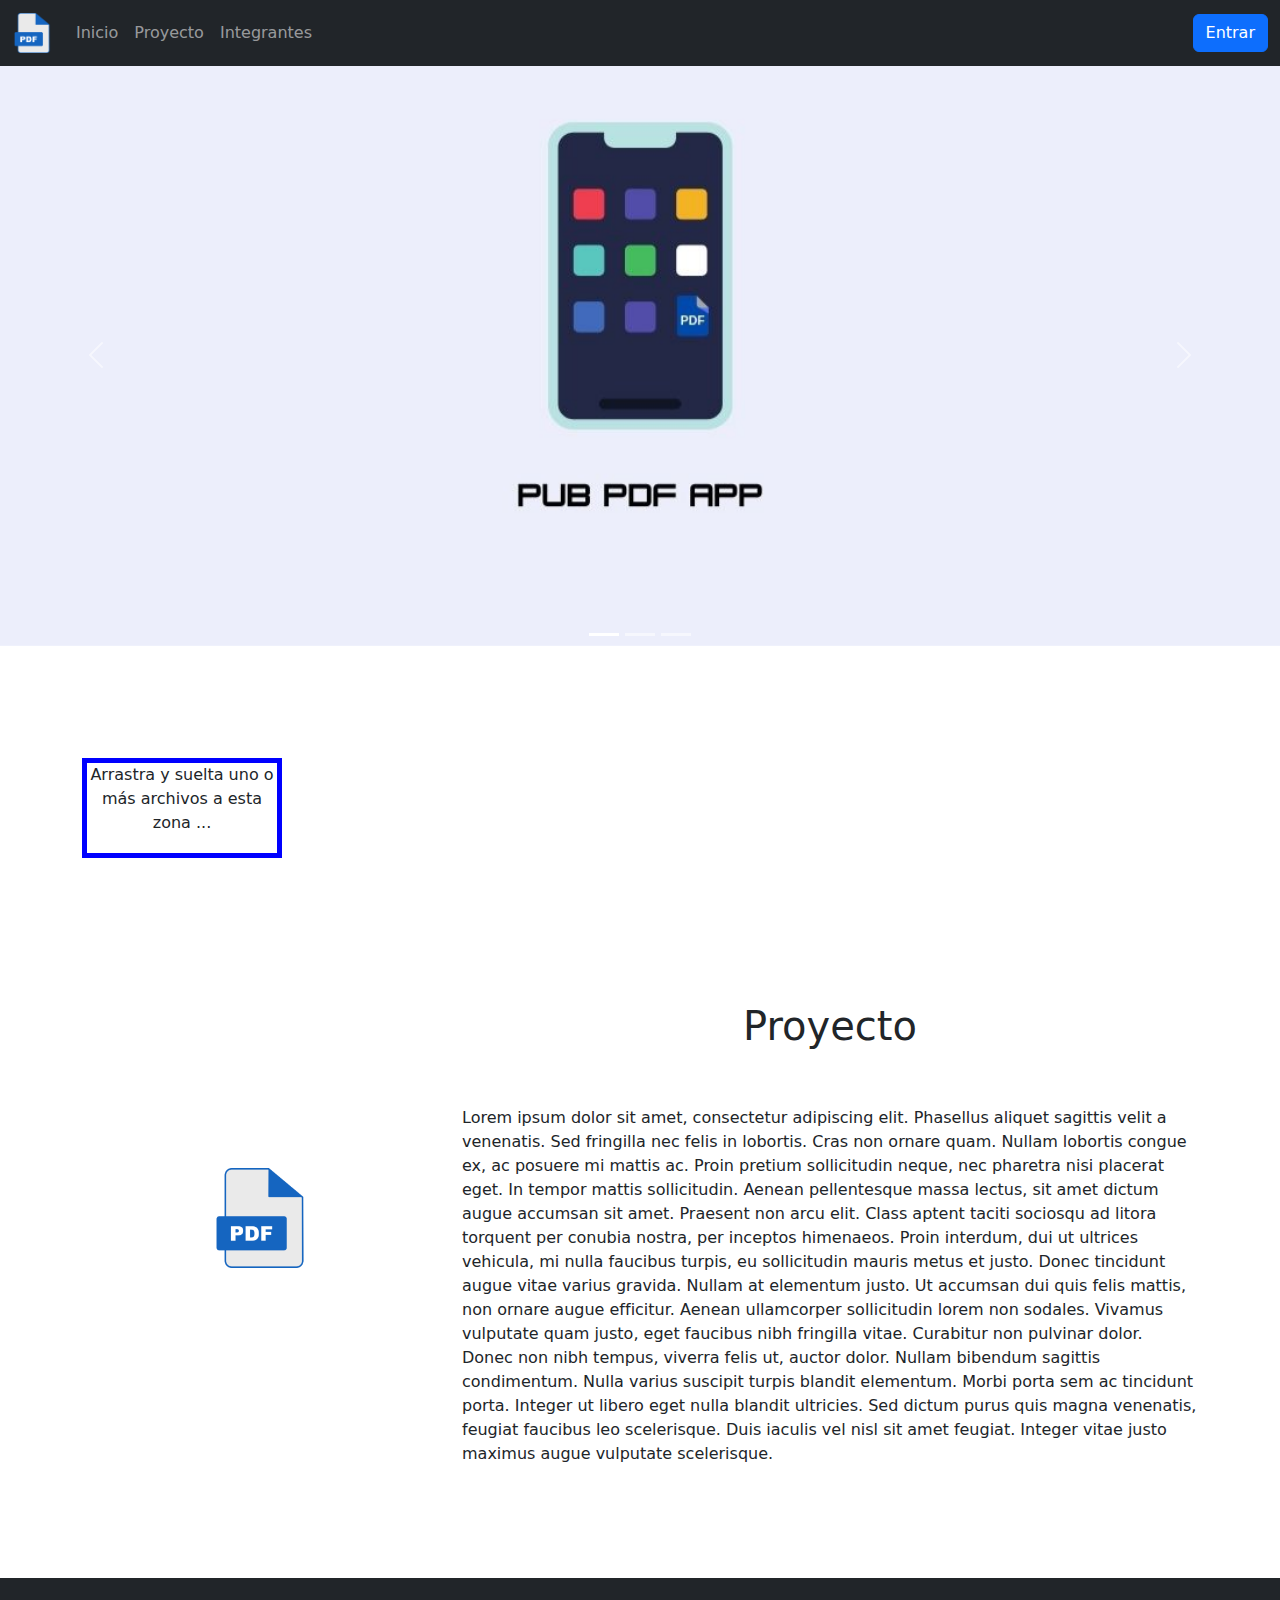
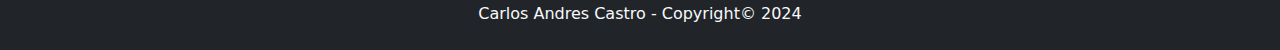
<file: index.html>
<!DOCTYPE html>
<html lang="es-CO" class="h-100">
  <head>
    <meta charset="UTF-8" />
    <meta name="viewport" content="width=device-width, initial-scale=1.0" />

    <!--Tags SEO-->
    <meta name="author" content="Carlos Andres Castro" />
    <meta name="description" content="Aplicativo para la IE San Jose" />
    <meta name="keywords" content="EVENTO,evento,Evento" />
    <meta name="MobileOptimized" content="width" />
    <meta name="HandhledFriendly" content="true" />
    <meta name="apple-mobile-web-app-capable" content="yes" />
    <meta name="apple-mobile-web-app-status-bar" content="black-traslucent" />

    <!--Favicon and title-->
    <title>San José</title>
    <link rel="icon" type="image/x-icon" href="media/img/icon.png" />
    <link rel="apple-touch-icon" type="image/png" href="media/img/icon.png" />

    <!--Styles Bootstrap 5.3.3-->
    <link rel="stylesheet" type="text/css" href="assets/css/bootstrap.css" />
    <link
      rel="stylesheet"
      href="https://cdn.jsdelivr.net/npm/bootstrap-icons@1.11.3/font/bootstrap-icons.min.css"
    />
  </head>
  <body>
    <header>
      <nav class="navbar navbar-expand-sm bg-dark navbar-dark fixed-top">
        <div class="container-fluid">
          <a class="navbar-brand" href="#">
            <img
              src="media/img/logo.png"
              alt="Avatar Logo"
              style="width: 40px"
              class=""
            />
          </a>
          <button
            class="navbar-toggler"
            type="button"
            data-bs-toggle="collapse"
            data-bs-target="#collapsibleNavbar"
            aria-label="Boton de menú"
          >
            <span class="navbar-toggler-icon"></span>
          </button>
          <div class="collapse navbar-collapse" id="collapsibleNavbar">
            <ul class="navbar-nav me-auto">
              <li class="nav-item">
                <a class="nav-link" href="./">Inicio</a>
              </li>
              <li class="nav-item">
                <a class="nav-link" href="#proyecto">Proyecto</a>
              </li>
              <li class="nav-item">
                <a class="nav-link" href="#">Integrantes</a>
              </li>
            </ul>
            <div class="d-flex"> 
              <button class="btn btn-primary" type="button" onclick="location.href='app/'">Entrar</button>
            </div>
          </div>
        </div>
      </nav>
      <!-- Carousel -->
      <div id="demo" class="carousel slide my-5 py-3" data-bs-ride="carousel">
        <!-- Indicators/dots -->
        <div class="carousel-indicators">
          <button
            type="button"
            data-bs-target="#demo"
            data-bs-slide-to="0"
            class="active"
            aria-label="Boton carousel1"
          ></button>
          <button
            type="button"
            data-bs-target="#demo"
            data-bs-slide-to="1"
            aria-label="Boton carousel2"
          ></button>
          <button
            type="button"
            data-bs-target="#demo"
            data-bs-slide-to="2"
            aria-label="Boton carousel3"
          ></button>
        </div>

        <!-- The slideshow/carousel -->
        <div class="carousel-inner">
          <div class="carousel-item active">
            <img
              src="media/img/foto1.jpg"
              alt="Los Angeles"
              class="d-block w-100"
            />
          </div>
          <div class="carousel-item">
            <img
              src="media/img/foto2.jpg"
              alt="Chicago"
              class="d-block w-100"
            />
          </div>
          <div class="carousel-item">
            <img
              src="media/img/foto3.jpg"
              alt="New York"
              class="d-block w-100"
            />
          </div>
        </div>

        <!-- Left and right controls/icons -->
        <button
          class="carousel-control-prev"
          type="button"
          data-bs-target="#demo"
          data-bs-slide="prev"
          aria-label="Boton carousel prev"
        >
          <span class="carousel-control-prev-icon"></span>
        </button>
        <button
          class="carousel-control-next"
          type="button"
          data-bs-target="#demo"
          data-bs-slide="next"
          aria-label="Boton carousel next"
        >
          <span class="carousel-control-next-icon"></span>
        </button>
      </div>
    </header>

    <main>
      
      <!--Sección aplicativo-->
      <section id="proyecto" class="container py-5 text-center">

        <style>
          #drop_zone {
  border: 5px solid blue;
  width: 200px;
  height: 100px;
}
        </style>
        <div
  id="drop_zone"
  ondrop="dropHandler(event);"
  ondragover="dragOverHandler(event);">
  <p>Arrastra y suelta uno o más archivos a esta zona ...</p>
</div>

<script>
  function dropHandler(ev) {
  console.log("Fichero(s) arrastrados");

  // Evitar el comportamiendo por defecto (Evitar que el fichero se abra/ejecute)
  ev.preventDefault();

  if (ev.dataTransfer.items) {
    // Usar la interfaz DataTransferItemList para acceder a el/los archivos)
    for (var i = 0; i < ev.dataTransfer.items.length; i++) {
      // Si los elementos arrastrados no son ficheros, rechazarlos
      if (ev.dataTransfer.items[i].kind === "file") {
        var file = ev.dataTransfer.items[i].getAsFile();
        console.log("... file[" + i + "].name = " + file.name);
      }
    }
  } else {
    // Usar la interfaz DataTransfer para acceder a el/los archivos
    for (var i = 0; i < ev.dataTransfer.files.length; i++) {
      console.log(
        "... file[" + i + "].name = " + ev.dataTransfer.files[i].name,
      );
    }
  }

  // Pasar el evento a removeDragData para limpiar
  removeDragData(ev);
}
</script>
      </section>
      <!--Sección aplicativo-->

      <!--Sección proyecto-->
      <section id="proyecto" class="container py-5 text-center">
        <div class="row">
          <div class="col-sm-4 my-auto">
            <img
              src="media/img/logo.png"
              alt="Avatar Logo"
              style="width: 100px"
              class=""
            />
          </div>
          <div class="col-sm-8">
            <h1 class="py-5">Proyecto</h1>
              <p class="text-start">
                Lorem ipsum dolor sit amet, consectetur adipiscing elit.
                Phasellus aliquet sagittis velit a venenatis. Sed fringilla nec
                felis in lobortis. Cras non ornare quam. Nullam lobortis congue
                ex, ac posuere mi mattis ac. Proin pretium sollicitudin neque,
                nec pharetra nisi placerat eget. In tempor mattis sollicitudin.
                Aenean pellentesque massa lectus, sit amet dictum augue accumsan
                sit amet. Praesent non arcu elit. Class aptent taciti sociosqu
                ad litora torquent per conubia nostra, per inceptos himenaeos.
                Proin interdum, dui ut ultrices vehicula, mi nulla faucibus
                turpis, eu sollicitudin mauris metus et justo. Donec tincidunt
                augue vitae varius gravida. Nullam at elementum justo. Ut
                accumsan dui quis felis mattis, non ornare augue efficitur.
                Aenean ullamcorper sollicitudin lorem non sodales. Vivamus
                vulputate quam justo, eget faucibus nibh fringilla vitae.
                Curabitur non pulvinar dolor. Donec non nibh tempus, viverra
                felis ut, auctor dolor. Nullam bibendum sagittis condimentum.
                Nulla varius suscipit turpis blandit elementum. Morbi porta sem
                ac tincidunt porta. Integer ut libero eget nulla blandit
                ultricies. Sed dictum purus quis magna venenatis, feugiat
                faucibus leo scelerisque. Duis iaculis vel nisl sit amet
                feugiat. Integer vitae justo maximus augue vulputate
                scelerisque.
              </p>
          </div>
        </div>
      </section>
      <!--Sección proyecto-->
    </main>

    <footer class="bg-dark">
      <p class="my-5 py-4 text-center text-light" data-bs-toggle="tooltip" title="CACJX">Carlos Andres Castro - Copyright© 2024</p>
    </footer>

    <script type="text/javascript" src="assets/js/bootstrap.bundle.js"></script>
    <script type="text/javascript">
      //¿Cómo esconder el "#" hash de una url
       window.onhashchange = function () {
        window.history.pushState('', document.title, window.location.pathname)
        }
    </script>

  </body>
</html>
</file>
